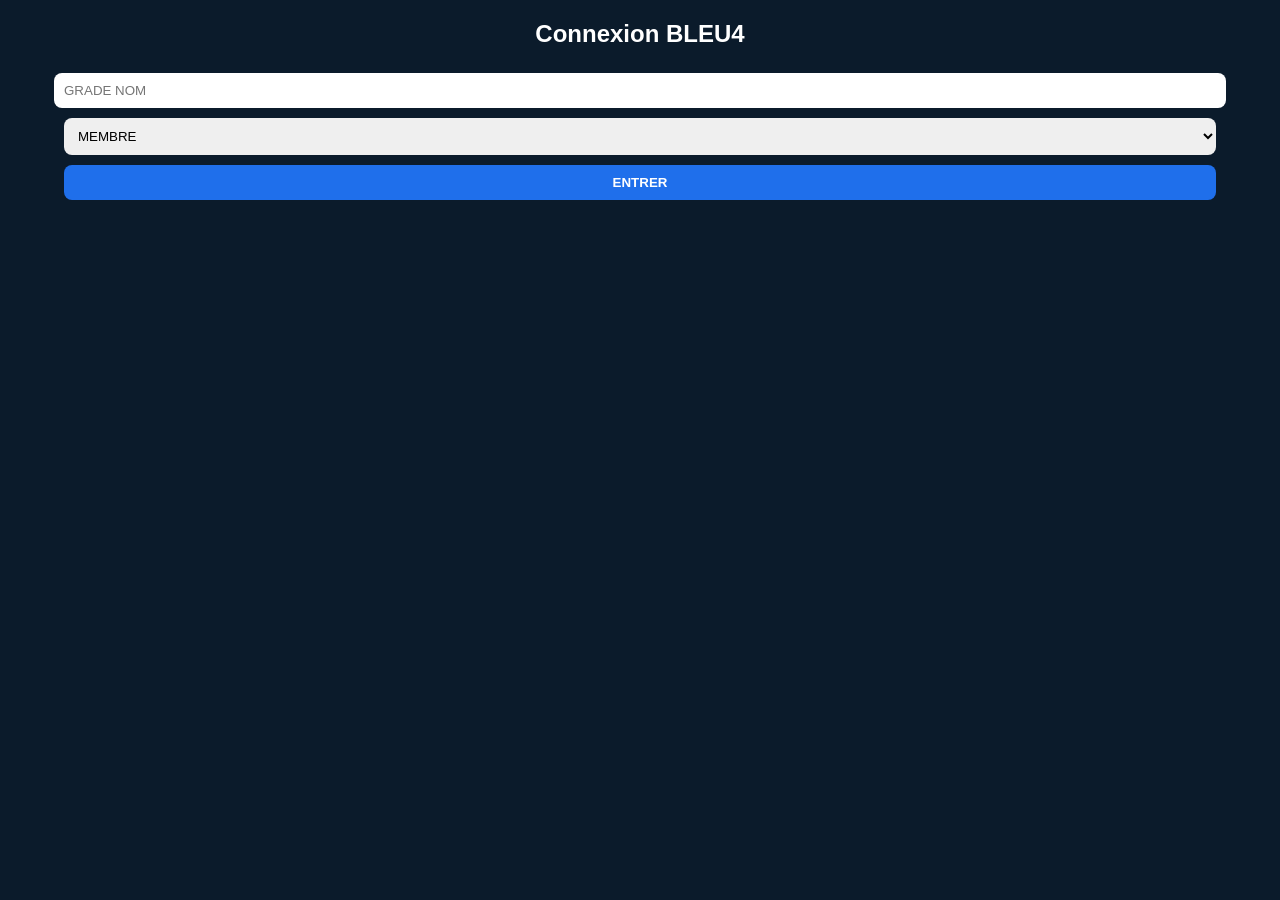
<file: index.html>
<!DOCTYPE html>
<html>
<head>
<meta charset="UTF-8">
<meta name="viewport" content="width=device-width, initial-scale=1.0">
<title>BLEU4 LOGIN</title>
<link rel="stylesheet" href="style.css">
</head>
<body>

<h2>Connexion BLEU4</h2>

<input id="login" placeholder="GRADE NOM">
<select id="role">
<option value="membre">MEMBRE</option>
<option value="commandement">COMMANDEMENT</option>
</select>

<input id="pwd" type="password" placeholder="Mot de passe (cmd uniquement)" style="display:none;">

<button onclick="login()">ENTRER</button>

<script>
document.getElementById("role").onchange = (e)=>{
document.getElementById("pwd").style.display =
e.target.value==="commandement" ? "block":"none";
};

function login(){
const v=document.getElementById("login").value.trim();
const role=document.getElementById("role").value;

if(role==="commandement"){
if(document.getElementById("pwd").value!=="BLEU4"){
alert("MDP faux"); return;
}
}

const p=v.split(" ");

const user={
grade:p[0],
nom:p.slice(1).join(" "),
login:v.toUpperCase(),
role
};

localStorage.setItem("BLEU4_USER",JSON.stringify(user));
location.href="app.html";
}
</script>

</body>
</html>
</file>
<file: style.css>
body{
margin:0;
font-family:Arial;
background:#0b1b2b;
color:white;
text-align:center;
}

input,select,button{
width:90%;
padding:10px;
margin:5px;
border-radius:8px;
border:none;
}

button{
background:#1f6feb;
color:white;
font-weight:bold;
}

.topbar{
display:flex;
justify-content:space-between;
padding:10px;
background:#081522;
}

.card{
background:#13263d;
margin:10px;
padding:10px;
border-radius:10px;
}

.hidden{display:none;}

.day{
padding:10px;
margin:3px;
background:#1b2f4a;
border-radius:6px;
}
</file>
